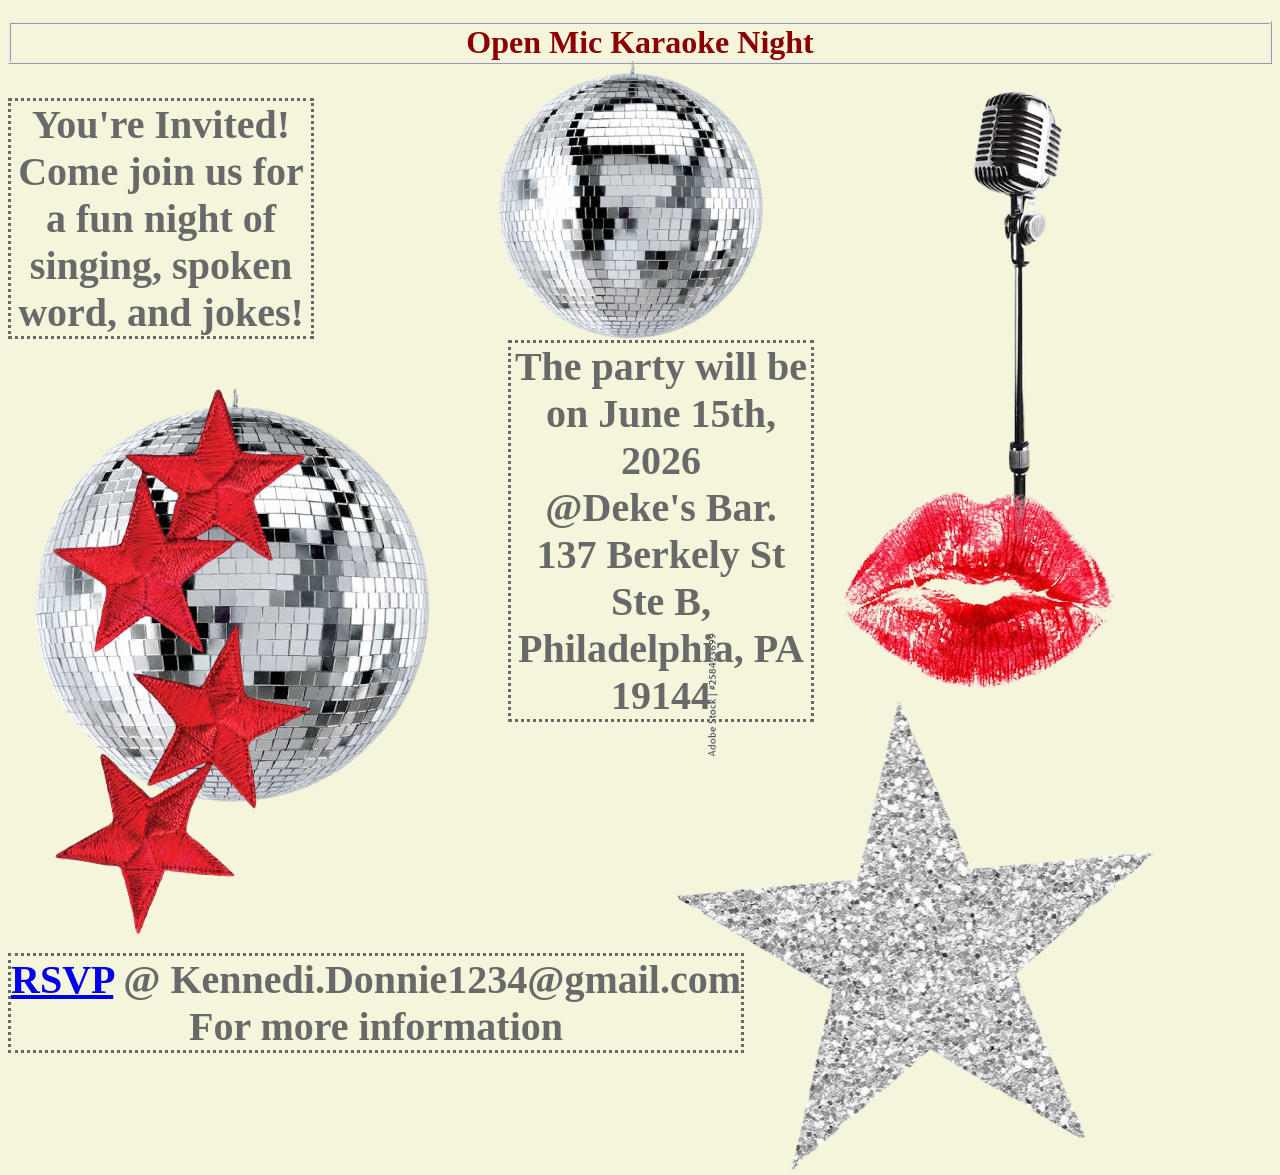
<file: index.html>
<!DOCTYPE html>
<html lang="en">
    <head>
        <meta charset="UTF-8" />
        <title>E-Vite </title>
        <link rel="stylesheet" href="styles.css" />
        
    </head>
    
    <body>
    <h1>Open Mic Karaoke Night</h1>
             <h2>You're Invited! <br> Come join us for a fun night of singing, spoken word, and jokes! </h2>  
    
       <div class="Disco">
        <img src="pics4/images-removebg-preview.png" alt="picture of discoball" width="300px">
    </div>
        
      
        <div class="title">
        <h3>The party will be on June 15th, 2026 <br> @Deke's Bar. 137 Berkely St Ste B, Philadelphia, PA 19144</h3>
    </div>
    
        
        <div class="stars">
        <img src="pics4/images__1_-removebg-preview.png" alt="pic of stars">
        </div>
        
        <div class="Mic">
        <img src="pics4/images__2_-removebg-preview.png" alt="pic of mic">
        </div>
        
        
        
        <h4><a href="Page2.html">RSVP</a> @ Kennedi.Donnie1234@gmail.com <br>For more information</h4>
        
        <img src="pics4/images-removebg-preview.png" alt="pic of something">
        
        <div class="lips">
        <img src="pics4/images__4_-removebg-preview.png" alt="pic of lips">
        </div>
        
        <div class="stars2">
        <img src="pics4/images__5_-removebg-preview.png" alt="pic of star">
        </div>
        
        
</body>
</html>
</file>
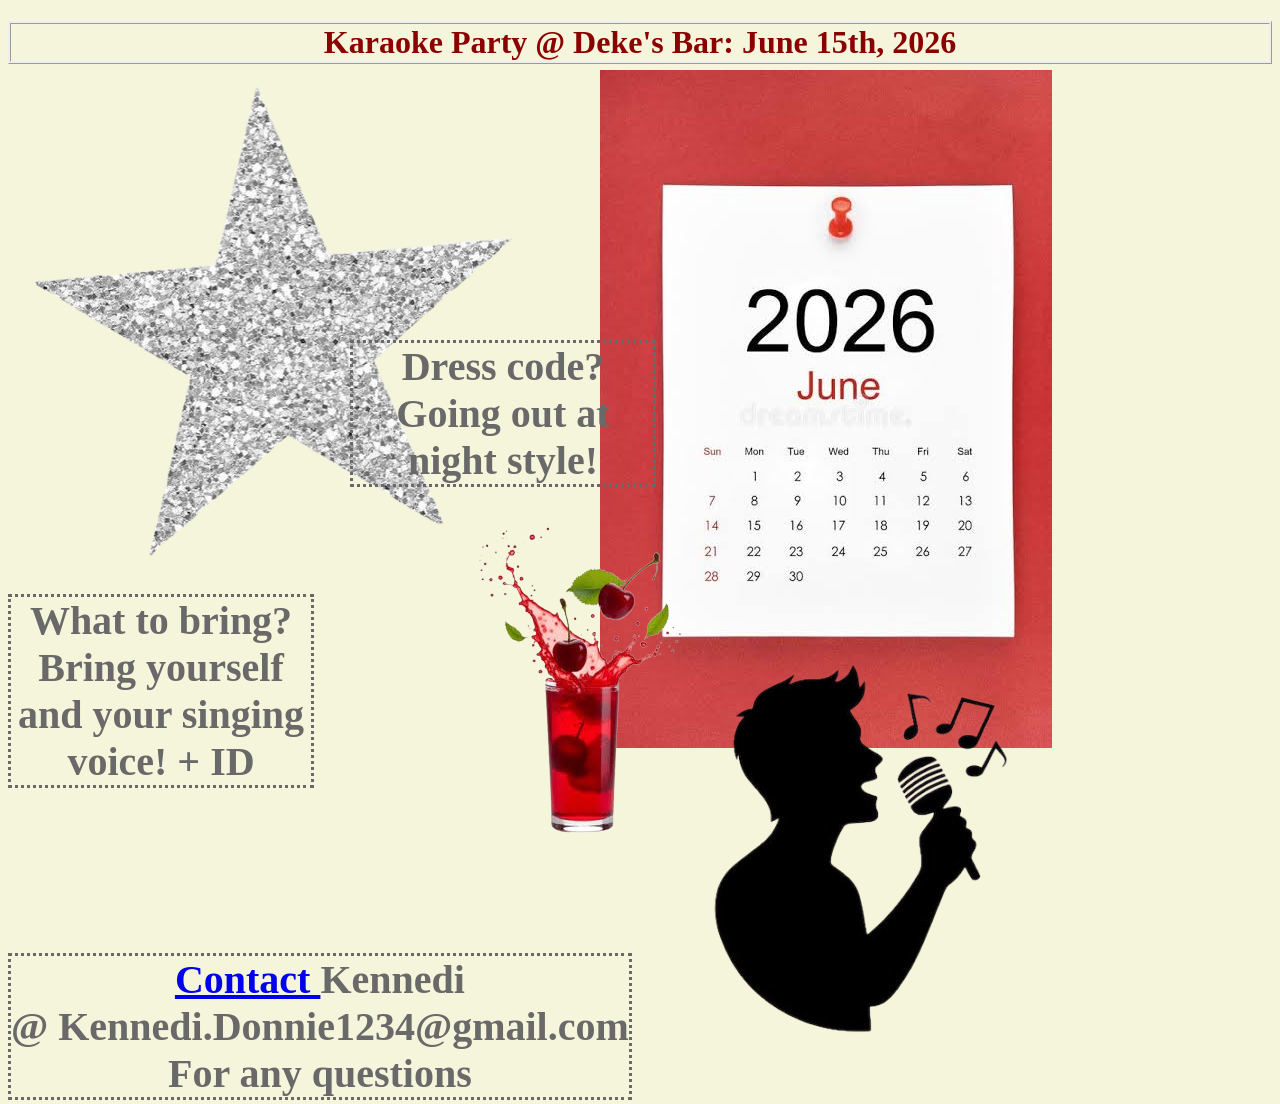
<file: Page2.html>
<!DOCTYPE html>
<html lang="en">
    <head>
        <meta charset="UTF-8" />
        <title>E-Vite </title>
        <link rel="stylesheet" href="styles.css" />
    </head>

<body>
    
    <h1>Karaoke Party @ Deke's Bar: June 15th, 2026</h1>
    <img src="pics4/images__5_-removebg-preview.png" alt="pic of star">
    
    <div class="calendar">
    <img src="pics4/images%20(6).jpeg" alt="pic of calendar"> 
    
    </div>
    <h2>What to bring? <br> Bring yourself and your singing voice! + ID</h2>
    
    <div class="Dress">
     <h3>Dress code? Going out at night style!</h3>
    </div>
    
    <div class="glass">
    <img src="pics4/images__7_-removebg-preview.png" alt="pic of drink">
    </div>
    
    <div class="Contact">
        <h4><a href="index.html"> Contact </a>  Kennedi <br> @ Kennedi.Donnie1234@gmail.com <br> For any questions</h4>
    </div>
    
    <div class="sing">
    <img src="pics4/images__9_-removebg-preview.png" alt="pic of singer">
    </div>
    
    
    
    </body>


</html>
</file>
<file: styles.css>
.title {
    position: relative;
    left: 500px
    
        
}
h1{
    color: darkred;
    text-align: center;
    border:ridge;
    
}
body{
    background-color: beige;
}
h2{ 

    color: dimgrey; 

    border:dotted;
    width: 300px;
     text-align: center;
    font-size: 40px;

} 
.Disco{
    position: absolute;
    right:500px;
    top: 50px;
    
}
h3{
     color: dimgrey; 
    border:dotted;
    width: 300px;
    text-align: center;
    position:fixed;
    font-size: 40px;
    top: 300px;

}
.stars{
    position: absolute;
    left:10px
        
}
.Mic{
    position: absolute;
    right:10px;
    top: 50px;
}
h4{
    color: dimgrey; 

    border:dotted;
    
    text-align: center;
    position:absolute;
    font-size: 40px;
    top: 900px;
    right:
}
.lips{
    position: absolute;
    left:700px;
    top:400px
}

.calendar {
    position: absolute;
    left:600px;
        top:70px;
    
}
.stars2{
    position: absolute;
    left:650px;
        top:700px
}
.Dress{
    position: absolute;
    left:350px;
}
.glass{
    position:absolute;
    left:400px;
    top:500px;
        
}

.sing{
    position:absolute;
    left:600px;
        top:600px;
}
</file>
